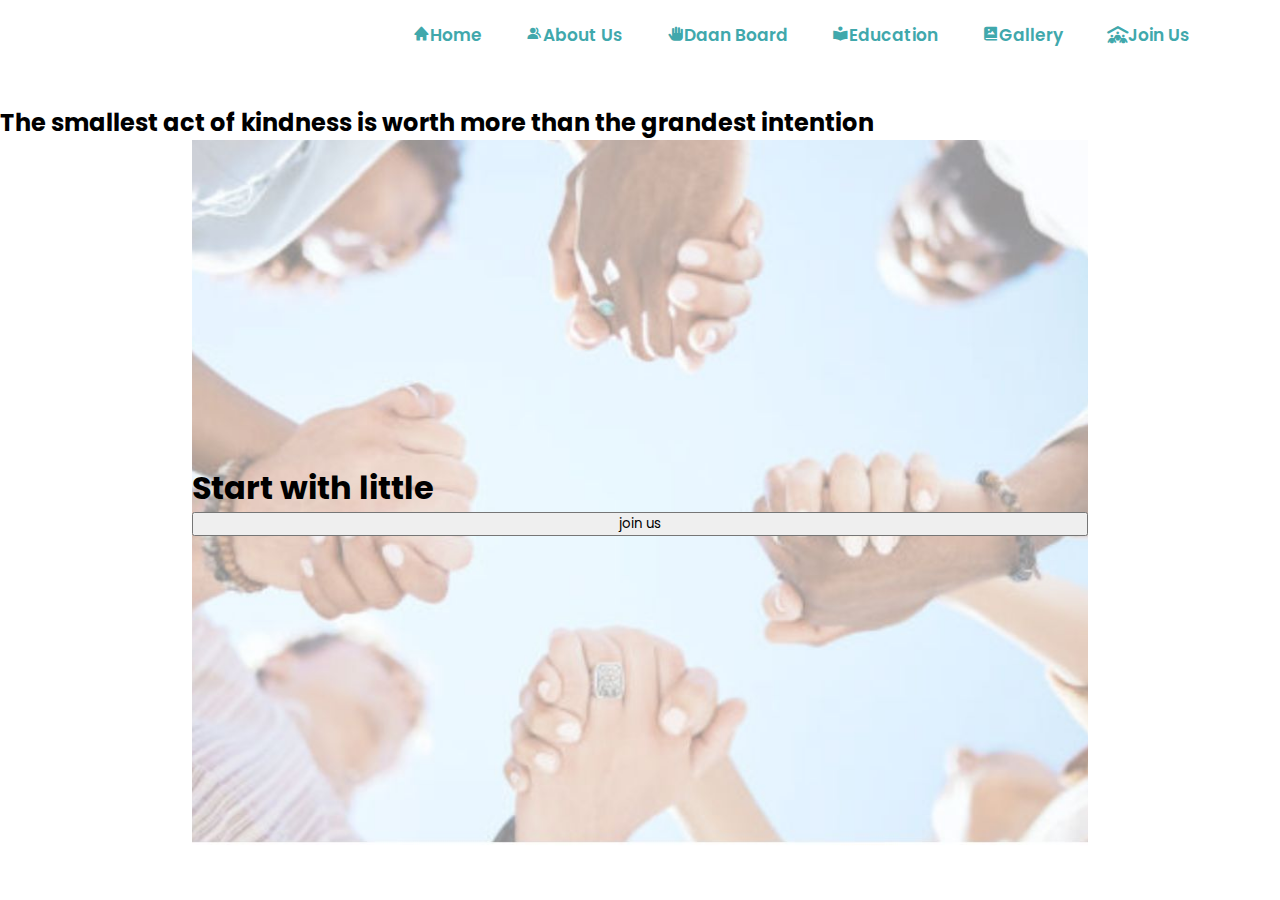
<file: index.html>
<!DOCTYPE html>
<html lang="en">
<head>
    <meta charset="UTF-8">
    <meta name="viewport" content="width=device-width, initial-scale=1.0">
    <title>Login Page</title>
    <link rel="stylesheet" href="style.css">
    <link href='https://unpkg.com/boxicons@2.1.4/css/boxicons.min.css' rel='stylesheet'>
    <link rel="stylesheet" href="https://cdnjs.cloudflare.com/ajax/libs/font-awesome/6.7.2/css/all.min.css" integrity="sha512-Evv84Mr4kqVGRNSgIGL/F/aIDqQb7xQ2vcrdIwxfjThSH8CSR7PBEakCr51Ck+w+/U6swU2Im1vVX0SVk9ABhg==" crossorigin="anonymous" referrerpolicy="no-referrer" />
</head>
<body>
<div class="fullcontainer banner" id="homeSection">
<header>
    <div class="container">
        <div class="logo">
            <!-- <img src="Photos/logo.png" height="200px" width="100px" alt=""> -->
        </div>

        <nav>
<ul>
    <li><a href="#home"> <i class='bx bxs-home' ></i>Home </a></li>

    <li><a href="#homeSection"><i class='bx bxs-group'></i>About Us</a></li>
    <li><a href="#"><i class='bx bxs-hand'></i>Daan Board</a></li>
    <li><a href="#"><i class='bx bxs-book-reader' ></i>Education</a></li>
    <li><a href="#"><i class='bx bxs-photo-album'></i>Gallery</a></li>
    <li><a href="#"><i class="fa-solid fa-people-roof"></i>Join Us</a></li>
</ul>
        </nav>
    </div>
</header>
<!-- header end -->

<div class="quote">
    <h2> The smallest act of kindness is worth more than the grandest intention</h2>
</div>
 <div class="container-two">

    <h1>Start with little</h1>
    <p></p>
    <button>join us</button>
 </div>


</body>
</html>
</file>
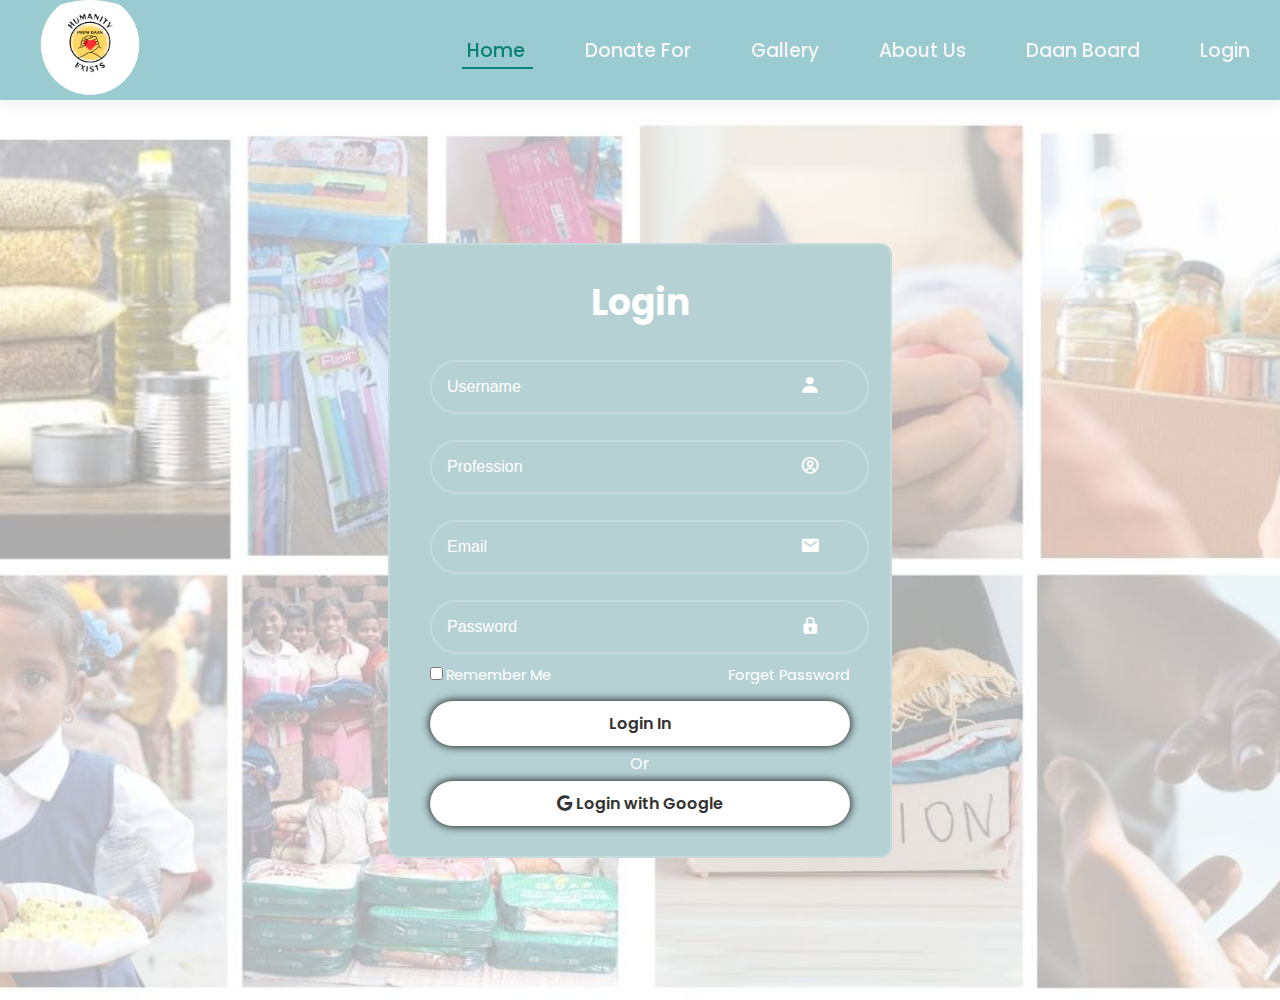
<file: login.html>
<!DOCTYPE html>
<html lang="en">
<head>
    <meta charset="UTF-8">
    <meta name="viewport" content="width=device-width, initial-scale=1.0">
    <title>Login Page</title>
    <link rel="stylesheet" href="style.css">
    <link href='https://unpkg.com/boxicons@2.1.4/css/boxicons.min.css' rel='stylesheet'>
    <link rel="stylesheet" href="https://cdnjs.cloudflare.com/ajax/libs/font-awesome/6.0.0/css/all.min.css">
   
</head>
<body>
    <section id="header">

        <div id="logo">
         <!-- <a href="#"> <img src="Photos/logo1.png"  alt=""></a> -->
     
        </div>
     
         <div>
             <ul id="navbar">
                 <li><a href="#" class="active">Home</a></li>
                 <li><a href="#">Donate For</a></li>
                 <li><a href="#">Gallery</a></li>
                 <li><a href="#">About Us</a></li>
                 <li><a href="#">Daan Board</a></li>
                 <li><a href="#">Login</a></li>
     
             </ul>
         </div>
     </section>


 <!--Login page-->
     <div class="section2">

        <div class="wrapper">

            <form action="">
                <h1>Login</h1>
                <div class="input-box">

                    <input type="text" placeholder="Username" >
                    <i class='bx bxs-user'></i>
                </div>
                <div class="input-box">

                    <input type="text" placeholder="Profession " >
                    <i class='bx bx-user-circle' ></i>
                </div>
                <div class="input-box">

                    <input type="text" placeholder="Email" >
                    <i class='bx bxs-envelope'></i>
                </div>
                <div class="input-box">

                    <input type="password" placeholder="Password">
                    <i class='bx bxs-lock' ></i>
                </div>
                <div class="remerber-forgot">
                    <label for=""><input type="checkbox">Remember Me</label>
                    <a href="#">Forget Password</a>
                </div>
                <button type="submit" class="btn">Login In</button>
               
                <p>Or</p>
             
               <div> <button class="btn" id="google-login-btn">
                <i class="fab fa-google"></i>

                Login with Google

            </button></div>
             
                
            </form>
        </div>
    
     </div>
     <script type="module" src="main.js" defer></script>
  
</body>
</html>
</file>
<file: style.css>
@import url('https://fonts.googleapis.com/css2?family=Montserrat:ital@0;1&family=Poppins:ital,wght@0,100;0,200;0,300;0,400;0,500;0,600;0,700;0,800;0,900;1,100;1,200;1,300;1,400;1,500;1,600;1,700;1,800;1,900&display=swap');

button,body{
    font-family: "Poppins", sans-serif;
}


.fullConatiner{
    width: 100%;
}
.container{
    width: 1140px;
    margin:auto;
}
header{
    width: 100%;
    /* background-color: #baf0ec; */
    background-color: #40a8ac;
    /* position: fixed; */
    z-index: 2;
    background: transparent;

}
header .container{
    display: flex;
    justify-content: space-between;

}
header .container .logo{
    padding: 15px 0;
    height: 75px;
}

header .container .logo img{
    height:20%;
}
header nav ul{
    list-style-type: none;

}

header nav ul li{
    display: inline-block;

}
header nav ul li a{
    display: inline-block;
    height:60px;
 
    line-height: 70px;
    padding:0 20px;
    text-decoration: none;
    text-transform: capitalize;
    font-size: 17px;
  color: #40a8ac;
    transform: 0.3s;
    font-weight: 600;
}

header nav ul li a:hover{
    /* background-color:#088178 ; */
  background-color:  #40a8ac;
  color:#fff;
}

.container-two{
    min-height: 80vh;
    width: 70%;
    background-color: pink;
    display: flex;
    justify-content: center;
    flex-direction: column;
    margin: auto;
    /* display: flex;
    justify-content: center; */
    background-image: url("Photos/homeBG.jpg"); 
    background-size: cover;

    background-position: center; */
  
}
/* .container-two img{
    mar
} */












*{
    padding: 0;
    margin: 0;
}
body{
    height: 100%;
}
#header{
 
    display:flex;
    justify-content: space-between;
    align-items: center;
    /* padding: 0px 60px ; */
    background: #E3E6F3;
    background: #9acbd0;
    box-shadow: 0 5px 15px rgba(0,0,0,0.06);
    z-index: 999;
    position: sticky;
    top:0;
    left: 0;

}
#navbar{
    display: flex;
    align-items: center;
    justify-content: center;

}
#navbar li{
    list-style: none;
    padding: 0 30px;
    position: relative;
}
#navbar li a{
    text-decoration: none;
    font-size: 19px;
    font-weight: 500;
    /* color: #1a1a1a; */
    color: whitesmoke;

/* color:#40a8ac; */
 
    transition: 0.3s ease;

}
#navbar li a:hover,
#navbar li a.active{
    color:#088178;
    
}
#navbar li a.active::after,
#navbar li a:hover::after{
    content: "";
    width: 60%;
    height: 2px;
    background-color:#088178;
    position:absolute;
    bottom: -4px;
    left:25px;
}

#header #logo{
height: 80px;
width: 140px;
/* background-color: orange; */
border-radius: 50%;
margin-left: 20px;
padding-top:20px;
background-image: url("Photos/logo1.png");
background-position: center;
background-repeat: no-repeat;
background-size: cover;

}

.section2{
    height: 100vh;
    background-color: pink;
    background-image: url("Photos/accountBG.jpg");
    background-position: center;
    background-repeat: no-repeat;
    background-size: cover;

}

/* login page css */
*.section2{
    display: flex;
    justify-content: center;
    min-height: 100vh;
    align-items: center;
    /* background-color: seagreen; */
}

.wrapper{
    width: 420px;

  /* background: transparent; */
  /* background-color: #088178; */
  background-color: #b6d1d4;
  /* opacity: 0.5; */
    color:#fff;
    border:2px solid rgba(255,255,255,.2);
    border-radius: 12px;
    padding: 30px 40px;

}
.wrapper h1{
    font-size:36px;
    text-align: center;
}
.wrapper .input-box{
    position: relative;
    width: 100%;
    height: 50px;
    /* background:yellow; */
    margin:30px 0;
}
.input-box input{
    width: 100%;
    height: 100%;
    background: transparent;
    border: none;
    outline: none;
    border:2px solid rgba(255,255,255,.2);
    border-radius: 40px;
    font-size: 16px;
    color: #fff;
    /* padding: 20px 45px 20px 20px; */
    padding-left: 15px;

}

.input-box input::placeholder{
    color:#fff;
}

input:focus {
    outline: none; /* Removes default outline */
    border: 2px solid #3498db; /* Adds a blue border */
    box-shadow: 0 0 5px #3498db; /* Adds a glowing effect */
    transition: all 0.3s ease; /* Smooth transition */
}

.input-box i{
    position:absolute;
    right: 20px;
    top:30%;
    transform: translate(-50%);
    font-size: 20px;


}
.wrapper .remerber-forgot{
    display: flex;
    justify-content: space-between;
    font-size: 14.5px;
    margin: -15px 0 15px;
}
.remerber-forgot label input{
    accent-color: #fff;
    margin-right: 3px;

}
.remerber-forgot a{
    color:#fff;
    text-decoration: none;
}
.remerber-forgot a:hover{
    text-decoration: underline;
}

.wrapper .btn{
    width: 100%;
    height: 45px;
    background: #fff;
    border:none;
    outline:none;
    border-radius: 40px;
  
box-shadow: 0 0 10px rgba(0,0,0.1);
cursor: pointer;
font-size: 16px;
color:#333;
font-weight: 600;


}
.wrapper p{
    text-align: center;
    padding: 5px 0px 5px 0px;
}
.wrapper #btn1{
    height:30px;
}
</file>
